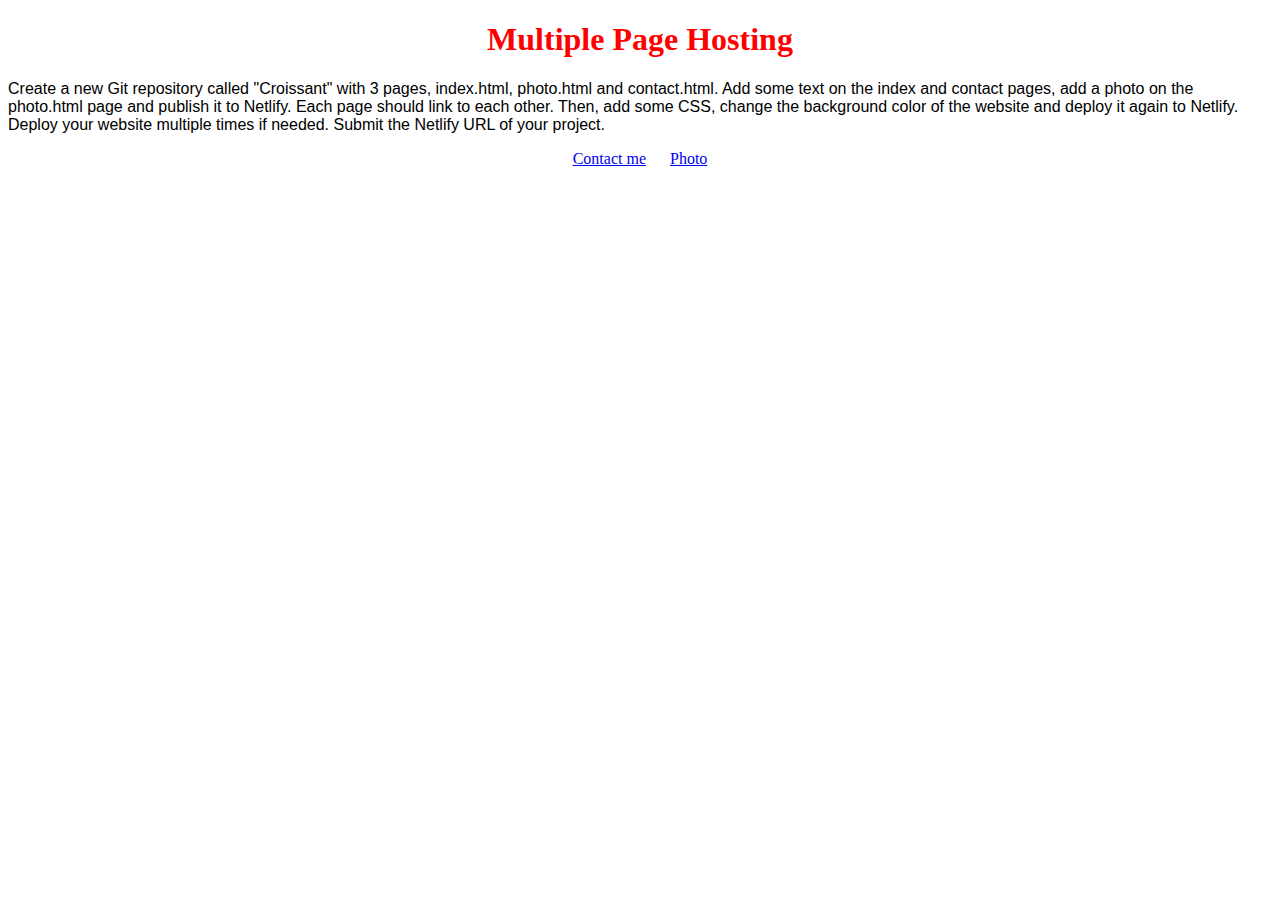
<file: index.html>
<!DOCTYPE html>
<html lang="en">

<head>
    <meta charset="UTF-8">
    <meta http-equiv="X-UA-Compatible" content="IE=edge">
    <meta name="viewport" content="width=device-width, initial-scale=1.0">

    <title>Best coders in Mykolayiv,Ukraine</title>
    <meta name="decsription" content="Test my skills and you are really have nice work">
    <link rel="stylesheet" href="/css/styles.css" />
</head>

<body>
    <h1>Multiple Page Hosting</h1>
    <p>Create a new Git repository called "Croissant" with 3 pages, index.html, photo.html and contact.html. Add some
        text on
        the index and contact pages, add a photo on the photo.html page and publish it to Netlify. Each page should link
        to each
        other. Then, add some CSS, change the background color of the website and deploy it again to Netlify. Deploy
        your
        website multiple times if needed. Submit the Netlify URL of your project.</p>
    <footer><a href="/contact.html" title="email">Contact me</a>
        <a href="/photo.html" title="photo">Photo</a>
    </footer>
</body>

</html>
</file>
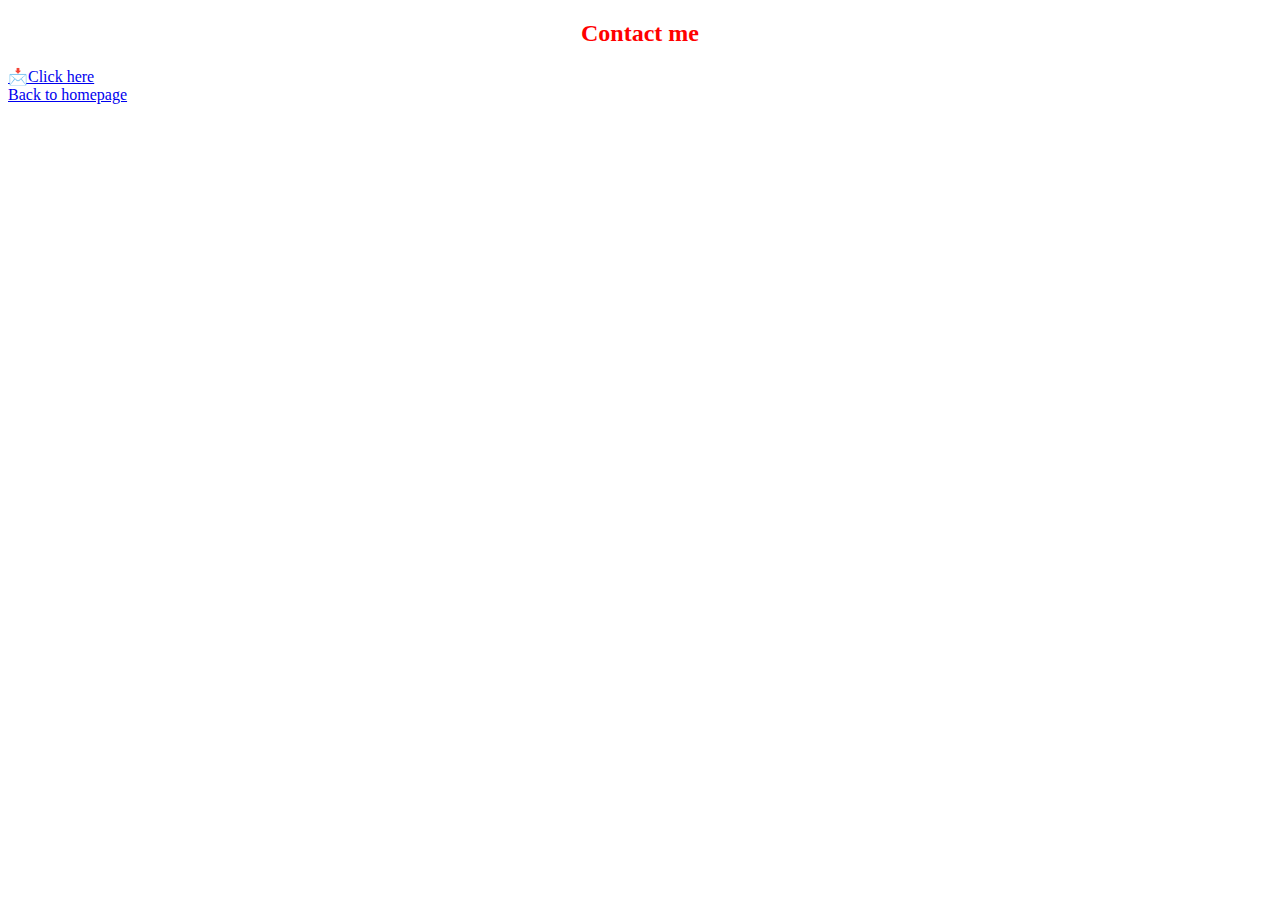
<file: contact.html>
<!DOCTYPE html>
<html lang="en">

<head>
    <meta charset="UTF-8">
    <meta http-equiv="X-UA-Compatible" content="IE=edge">
    <meta name="viewport" content="width=device-width, initial-scale=1.0">
    <title>Contact me</title>
    <link rel="stylesheet" href="/css/styles.css" />
</head>

<body>
    <h2>Contact me</h2>
    <a href="mailto:torri12387@gmail.com" title="contact"> 📩Click here</a>
    <br>
    <a href="/" title="homepage">Back to homepage</a>
</body>

</html>
</file>
<file: css/styles.css>
h1,
h2 {
    text-align: center;
    color: red;
}

p {
    font-size: 16px;
    font-family: Arial, Helvetica, sans-serif;
}

img.displayed {

    display: block;
    margin-left: auto;
    margin-right: auto;
    border: 5px solid red;
    width: 400px;
}

footer {
    text-align: center;
}

footer a {
    margin: 0 10px;
}
</file>
